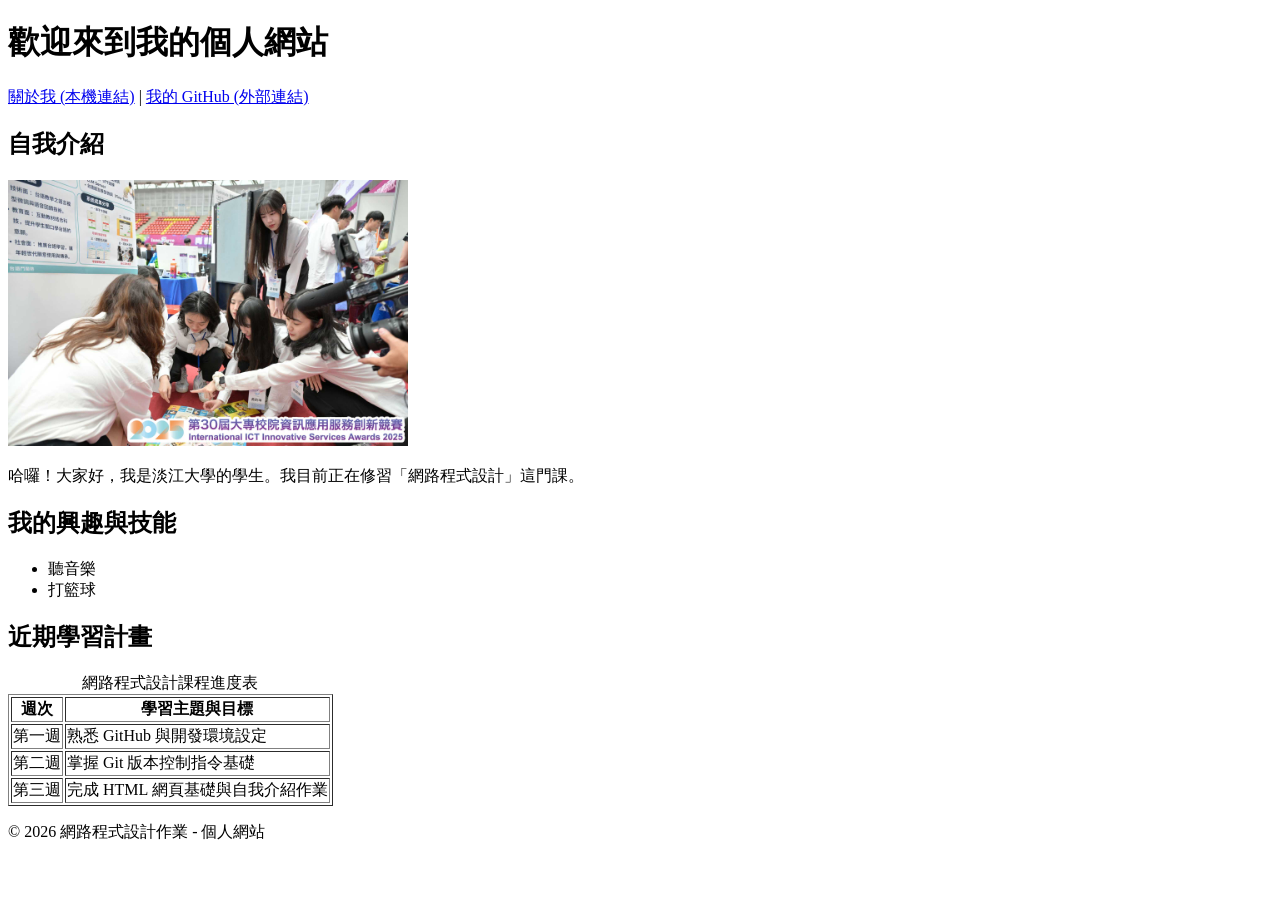
<file: Week03/index.html>
<!DOCTYPE html>
<html lang="zh-Hant">

<head>
  <!-- 設定文字編碼，避免中文顯示亂碼 -->
  <meta charset="UTF-8">
  <!-- 讓網頁能適應手機與不同螢幕尺寸 -->
  <meta name="viewport" content="width=device-width, initial-scale=1.0">
  <title>我的個人自我介紹</title>
</head>

<body>
  <!-- header：網頁的頁首區域 -->
  <header>
    <!-- 一個頁面主標題 h1 -->
    <h1>歡迎來到我的個人網站</h1>

    <!-- nav：放置網頁導覽連結 -->
    <nav>
      <!-- 一個本機頁面連結 -->
      <a href="about.html">關於我 (本機連結)</a> | 
      
      <!-- 一個外部連結 (設定 target="_blank" 另開新分頁) -->
      <a href="https://github.com/412631292/115web_412631292" target="_blank" rel="noreferrer">我的 GitHub (外部連結)</a>
    </nav>
  </header>

  <!-- main：網頁的主要內容 -->
  <main>
    <!-- section：自我介紹區域 -->
    <section>
      <h2>自我介紹</h2>
      
      <!-- 一張有正確 alt 的圖片 (使用 profile.jpg) -->
      <img 
        src="profile.jpg" 
        alt="參加大專校院資訊應用服務創新競賽現場照片" 
        width="400"
      >

      <!-- 一段自我介紹 p -->
      <p>
        哈囉！大家好，我是淡江大學的學生。我目前正在修習「網路程式設計」這門課。
      </p>
    </section>

    <!-- section：技能與興趣清單區域 -->
    <section>
      <h2>我的興趣與技能</h2>
      
      <!-- 一份興趣或技能清單 (無序清單 ul) -->
      <ul>
        <li>聽音樂</li>
        <li>打籃球</li>
      </ul>
    </section>

    <!-- section：表格資料區域 -->
    <section>
      <h2>近期學習計畫</h2>
      
      <!-- 一個包含至少三列資料的表格 -->
      <!-- 加入 border="1" 讓表格有簡單的邊框比較好看 -->
      <table border="1">
        <caption>網路程式設計課程進度表</caption>
        <thead>
          <tr>
            <th scope="col">週次</th>
            <th scope="col">學習主題與目標</th>
          </tr>
        </thead>
        <tbody>
          <!-- 第一列資料 -->
          <tr>
            <td>第一週</td>
            <td>熟悉 GitHub 與開發環境設定</td>
          </tr>
          <!-- 第二列資料 -->
          <tr>
            <td>第二週</td>
            <td>掌握 Git 版本控制指令基礎</td>
          </tr>
          <!-- 第三列資料 -->
          <tr>
            <td>第三週</td>
            <td>完成 HTML 網頁基礎與自我介紹作業</td>
          </tr>
        </tbody>
      </table>
    </section>
  </main>

  <!-- footer：網頁的頁尾區域 -->
  <footer>
    <p>© 2026 網路程式設計作業 - 個人網站</p>
  </footer>
</body>

</html>
</file>
